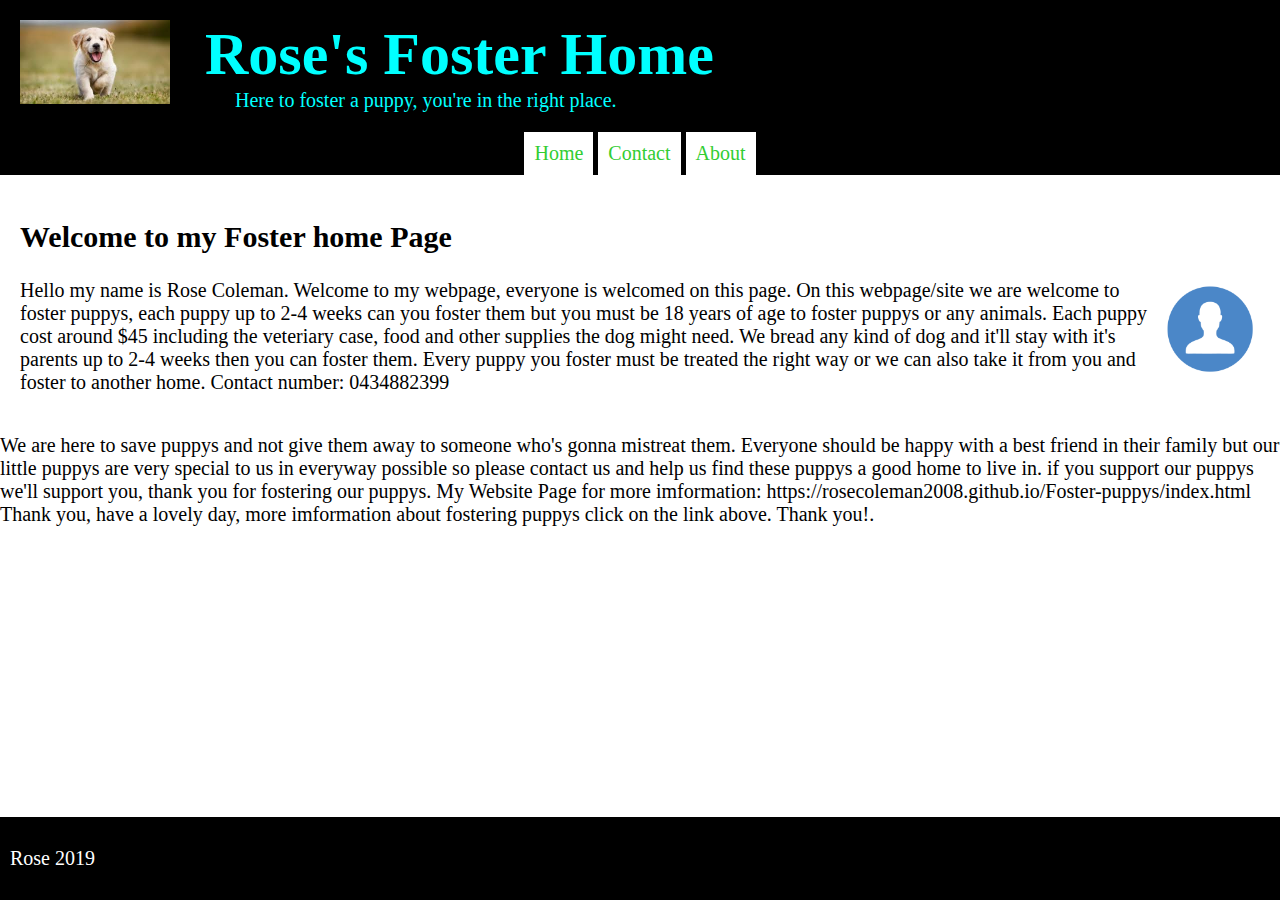
<file: index.html>
<!doctype html>
<html>
<head>
<meta charset="utf-8">
<title>Webpage layout</title>
<link rel="stylesheet" type="text/css" href="CSS 2.css" />
</head>

<body>
	
	<header>
	
	    <img src="dog.jpeg" width="150px" />
		<div class="title">
		     <h1>Rose's Foster Home</h1>
			 <p class="subtitle">Here to foster a puppy, you're in the right place.</p>
		</div>
	
	
</header>
	
<aside>
	
	<ul>
	    <li class="activelink"><a href="#">Home</a></li>
		<li><a href="#">Contact</a></li>
		<li><a href="#">About</a></li>
	</ul>
	
</aside>	
	
<article>
	
	<h2>Welcome to my Foster home Page</h2>
	
	<img src="facebook.jpg" width="100px"
	
	<p>Hello my name is Rose Coleman.

Welcome to my webpage, everyone is welcomed on this page.

On this webpage/site we are welcome to foster puppys, each puppy up to 2-4 weeks can you foster them but you must be 18 years of age to foster puppys or any animals.

Each puppy cost around $45 including the veteriary case, food and other supplies the dog might need.

We bread any kind of dog and it'll stay with it's parents up to 2-4 weeks then you can foster them.

Every puppy you foster must be treated the right way or we can also take it from you and foster to another home.

Contact number: 0434882399</p>
		 
</article>	
	
<p2>We are here to save puppys and not give them away to someone who's gonna mistreat them. Everyone should be happy with a best friend in their family but our little puppys are very special to us in everyway possible so please contact us and help us find these puppys a good home to live in.</p2>	
	
if you support our puppys we'll support you, thank you for fostering our puppys.	 	
	
	<footer>
	    <p>Rose 2019</p>
	</footer>
	
</body>
</html>

My Website Page for more imformation: https://rosecoleman2008.github.io/Foster-puppys/index.html

Thank you, have a lovely day, more imformation about fostering puppys click on the link above. Thank you!.
</file>
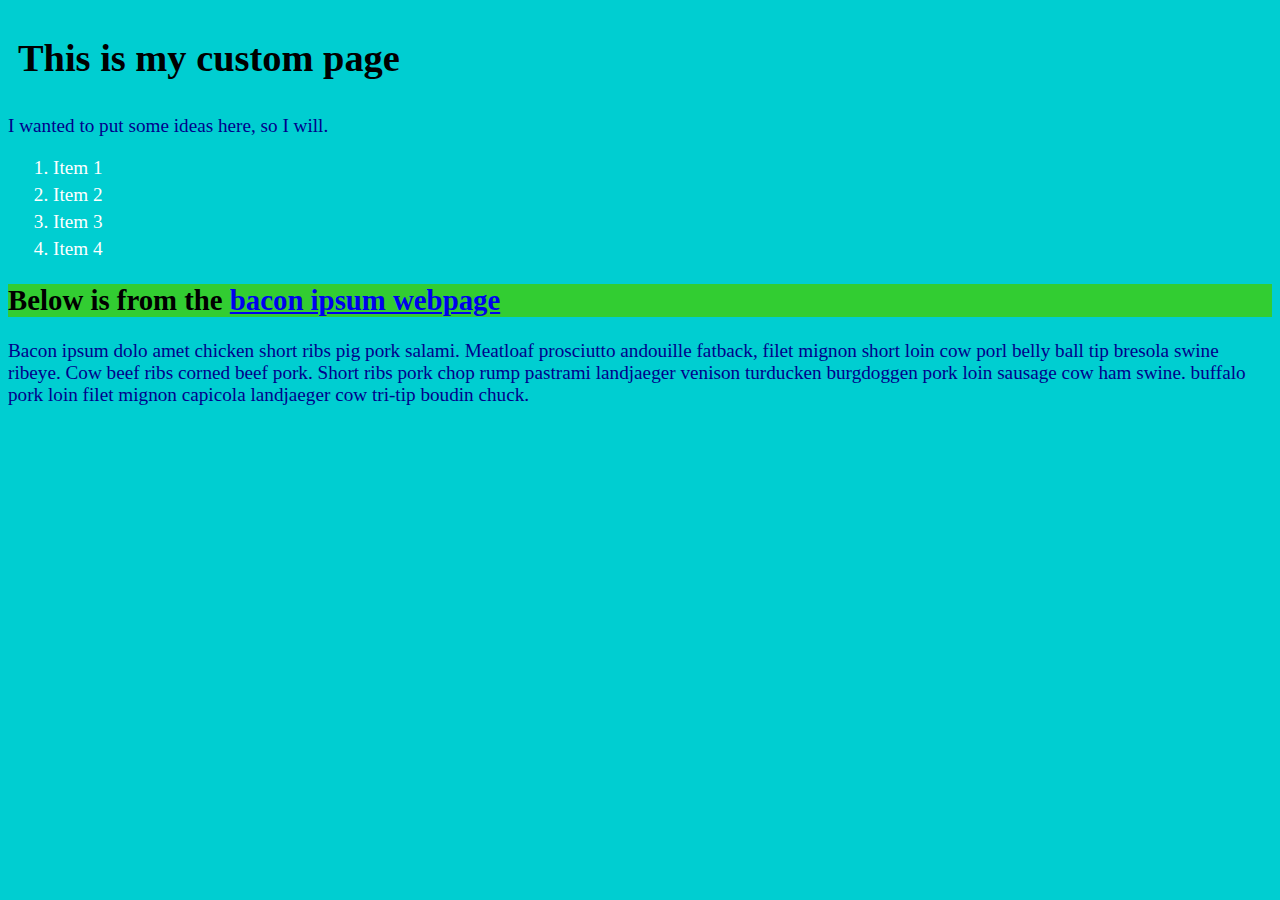
<file: CSS.html>
<!doctype html>
<html>
<head>
<meta charset="utf-8">
<title>CSS</title>

<style>
	
	body {
		font-family     : Cambria;
		background-color: darkturquoise;
		font-size : 1.2em
	}
	
	h1 {
		color           : black;
		backgorund-color: antiquewhite;
		font-size       : 2em;
		padding         : 10px;
	}
	
	h2 {
		color: black;
		background-color: limegreen;
		font-size: 1.7em
		padding: 5px;
	}
	
	li {
		color : white;
		margin: 5px;
	}
	
	p {
		color : darkblue;
	}
	
</style>	
	
</head>
<body>
	
	<h1>This is my custom page</h1>
	
	<p>I wanted to put some ideas here, so I will.</p>
	
	<ol>
	    <li>Item 1</li>
		<li>Item 2</li>
		<li>Item 3</li>
		<li>Item 4</li>
	</ol>
	
	<h2>Below is from the <a href="https://baconipsum.com/">bacon ipsum webpage</a></h2>
	
	<p>Bacon ipsum dolo amet chicken short ribs pig pork salami. Meatloaf prosciutto andouille fatback, filet mignon short loin cow porl belly ball tip bresola swine ribeye. Cow beef ribs corned beef pork. Short ribs pork chop rump pastrami landjaeger venison turducken burgdoggen pork loin sausage cow ham swine. buffalo pork loin filet mignon capicola landjaeger cow tri-tip boudin chuck.</p>
	
</body>
</html>
</file>
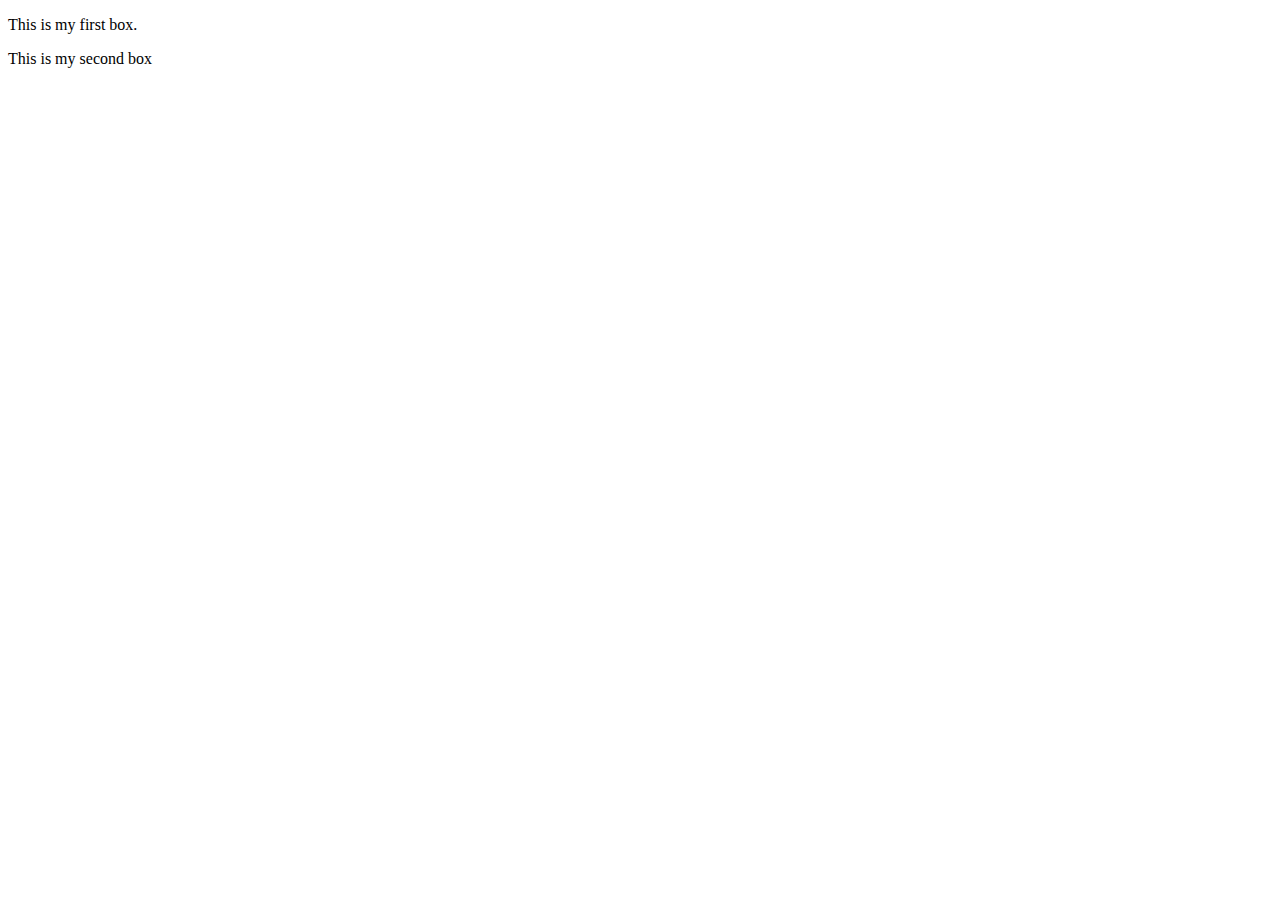
<file: divs.html>
<!doctype html>
<html>
<head>
<meta charset="utf-8">
<title>Divs</title>

<style>
	
	
	
</style>	
	
</head>

<body>
	
	
	<div>
	    <p>This is my first box.</p>
	</div>
	
	<div>
	    <p>This is my second <span>box</span></p>
	</div>
	
</body>
</html>
</file>
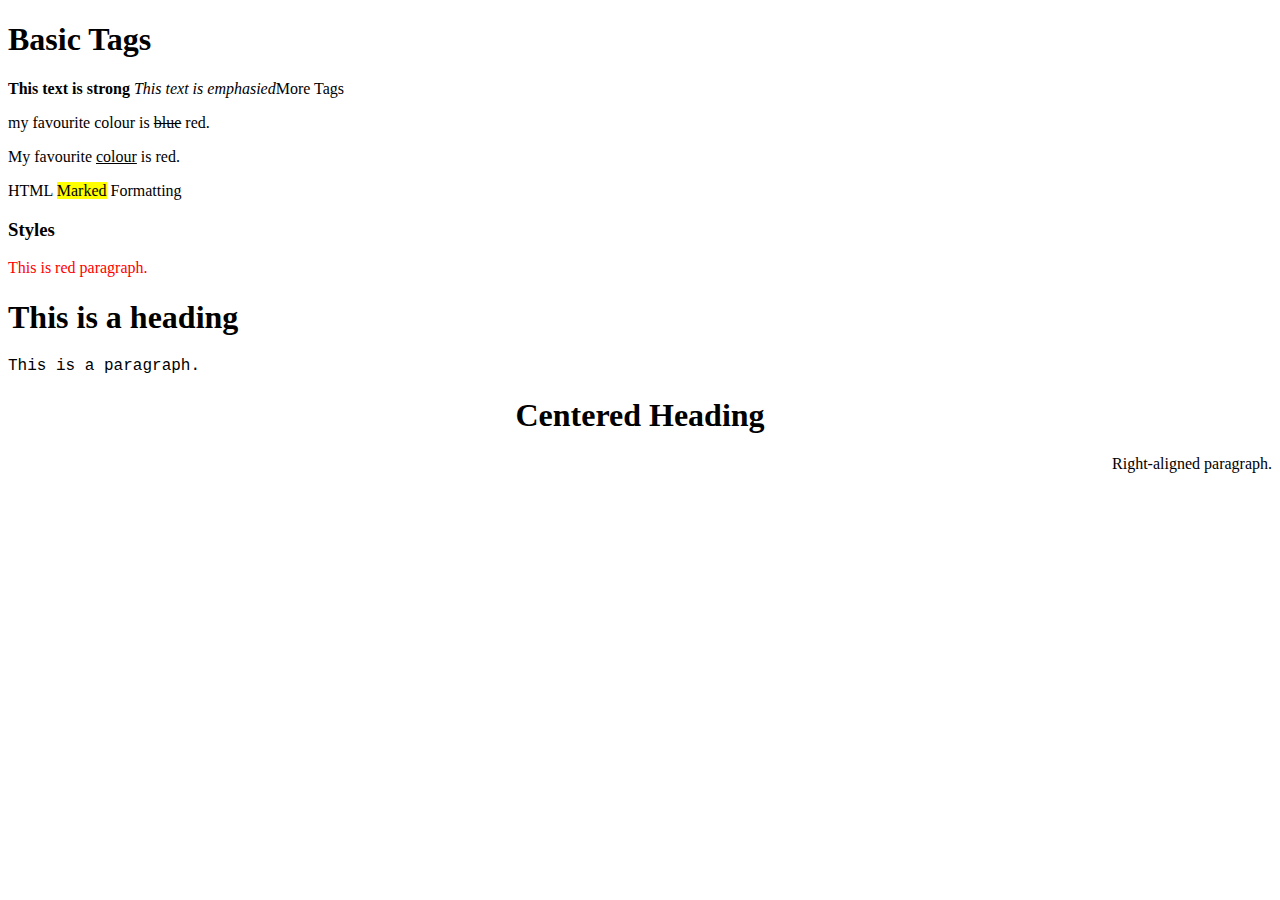
<file: Formatting text.html>
<!doctype html>
<html>
<head>
<meta charset="utf-8">
<title>Formatting Text</title>
</head>

<body>
	
	<h1>Basic Tags</h1>
	<strong> This text is strong</strong>
	<em>This text is emphasied</em
		
	<h2>More Tags</h2>
	<p>my favourite colour is <del>blue</del> red.</p>
	<p>My favourite <ins>colour</ins> is red.</p>
	<p>HTML <mark>Marked</mark> Formatting</p>
	
	<h3>Styles</h3>
	<p style="color: red;"> This is red paragraph.</p>
	
	<h1 style="front-family: verdana;">This is a heading</h1>
	<p style="font-family: courier;">This is a paragraph.</p>
	
	<h1 style="text-align: center;">Centered Heading</h1>
	<p style="text-align: right;">Right-aligned paragraph.</p>
	
</body>
</html>
</file>
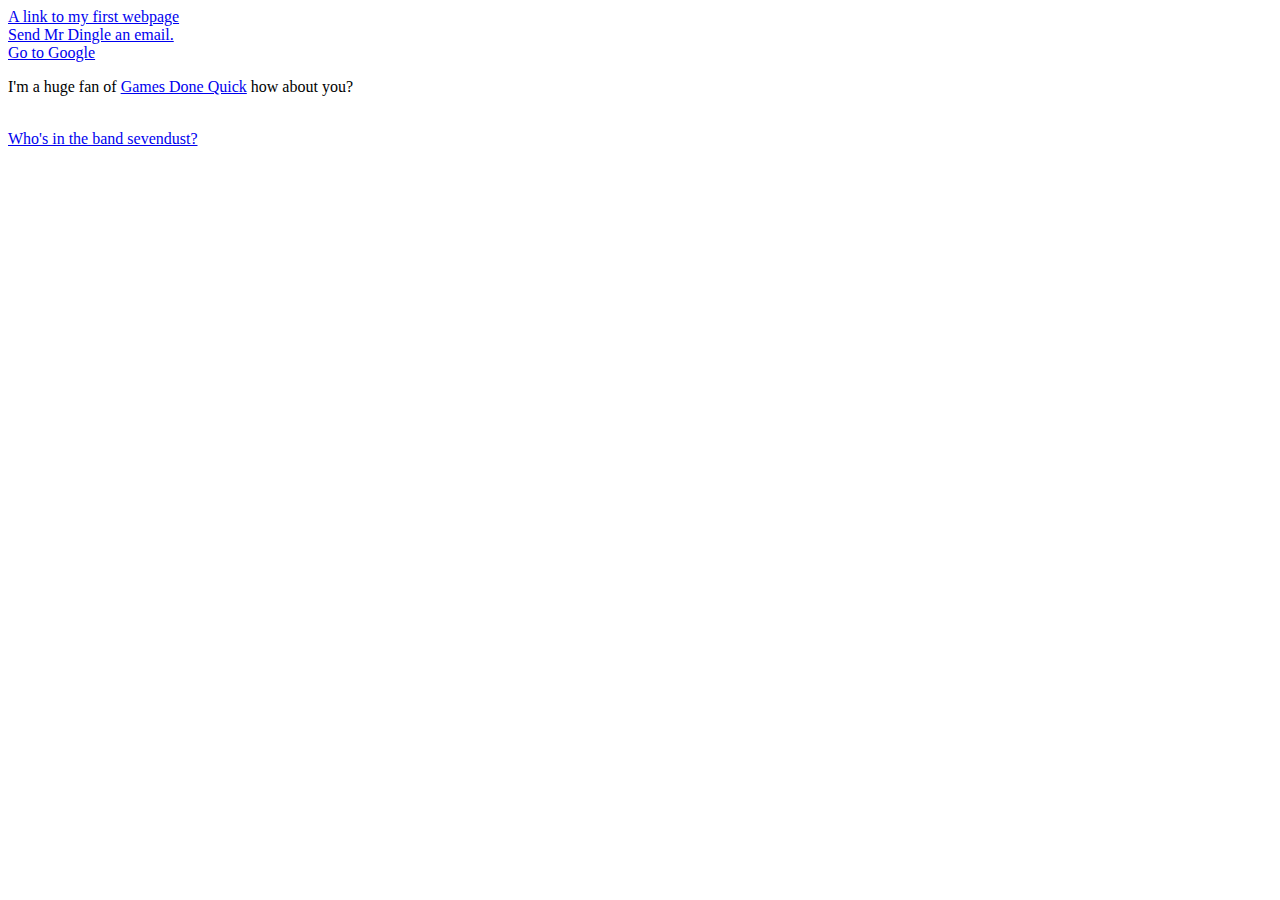
<file: hyperlinks.html>
<!doctype html>
<html>
<head>
<meta charset="utf-8">
<title>Hyperlinks</title>
</head>

<body>
	
	<a href="first.html">A link to my first webpage</a>
	<br />
	<a href="mailto:nicholas.dingle2@gmail.com">Send Mr Dingle an email.</a>
	<br />
	<a href="https://google.com">Go to Google</a>
	<br />
	<p>I'm a huge fan of <a href="https://gamesdonequick.com/">Games Done Quick</a> how about you?</p>
	<br />
	<a href="https://enwikpedia.org/wiki/Sevendust#Band_members">Who's in the band sevendust?</a>
	
</body>
</html>
</file>
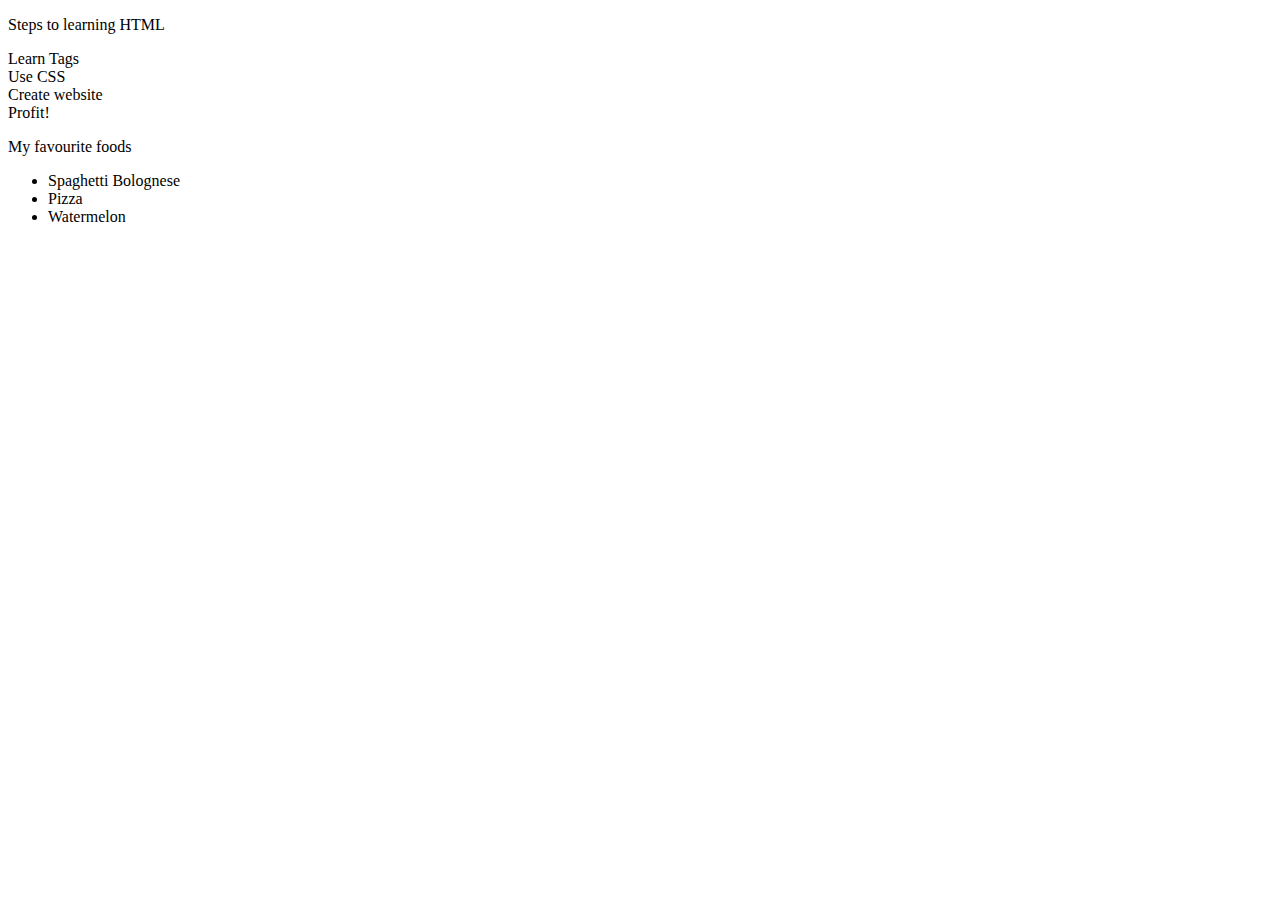
<file: lists.html>
<!doctype html>
<html>
<head>
<meta charset="utf-8">
<title>Lists</title>
</head>

<body>
	
	<p>Steps to learning HTML</p>
	</ol> 
	     <li>Learn Tags</li>
	     <li>Use CSS</li>
	     <li>Create website</li>
	     <li>Profit!</li>
	</ol>

    <p>My favourite foods</p>
    <ul>
         <li>Spaghetti Bolognese</li>
		 <li>Pizza</li>
		 <li>Watermelon</li>
    </ul>
	
	
</body>
</html>
</file>
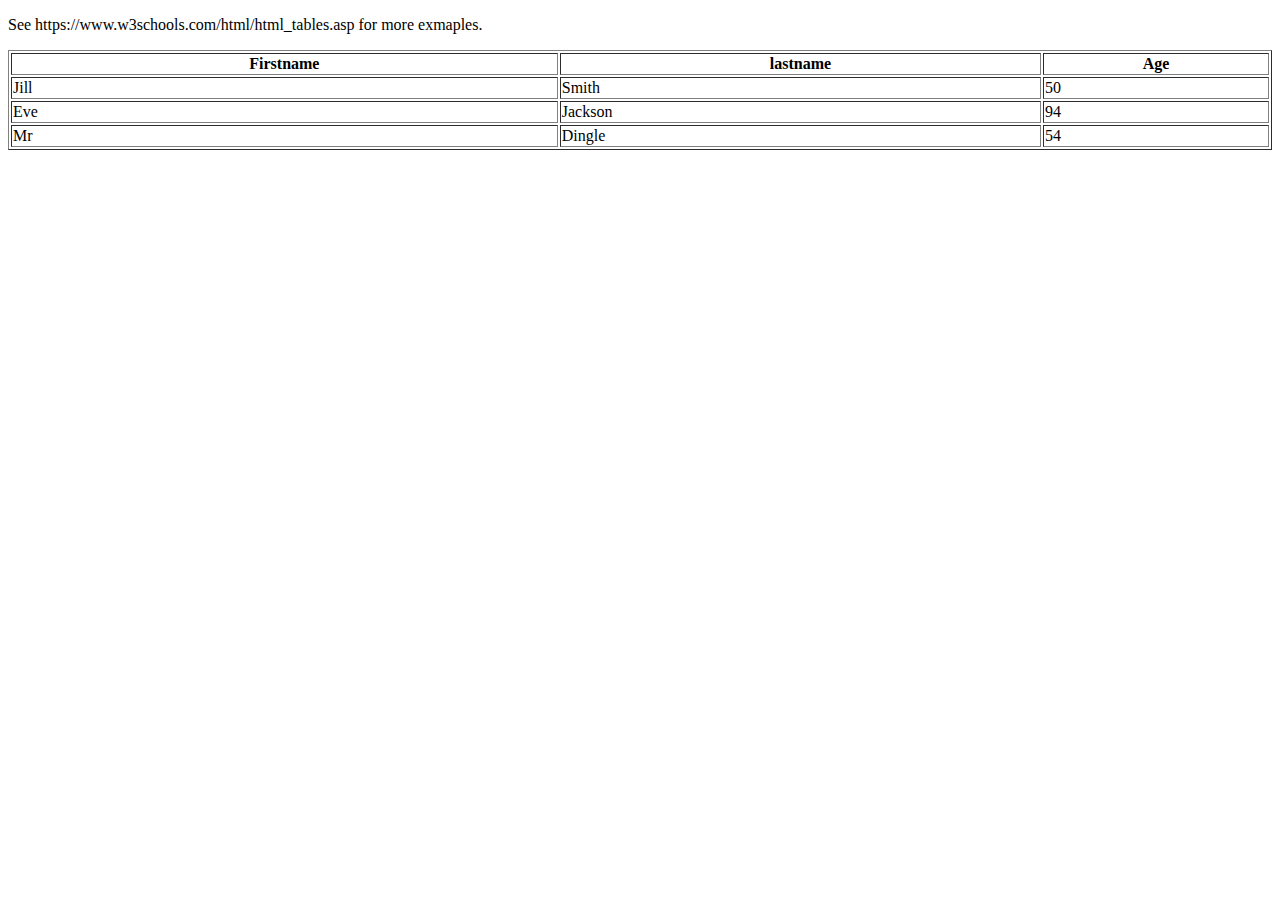
<file: tables.html>
<!doctype html>
<html>
<head>
<meta charset="utf-8">
<title>Tables</title>
</head>

<body>
	
	<p>See https://www.w3schools.com/html/html_tables.asp for more exmaples.</p>
	
	<table width="100%" border="1">
		
		  <thead>
		       <tr>
			       <th>Firstname</th>
				   <th>lastname</th>
				   <th>Age</th>
			   </tr>
		</thead>
		
		<tbody> 
		
		    <tr>
			   <td>Jill</td>
				<td>Smith</td>
				<td>50</td>
			</tr>
			
			<tr>
			   <td>Eve</td>
			   <td>Jackson</td>
			   <td>94</td>
			</tr>
		
		    <tr>
		       <td>Mr</td>
			   <td>Dingle</td>
			   <td>54</td>
			</tr>
		
	  </tbody>
		
	</table>
	
</body>
</html>
</file>
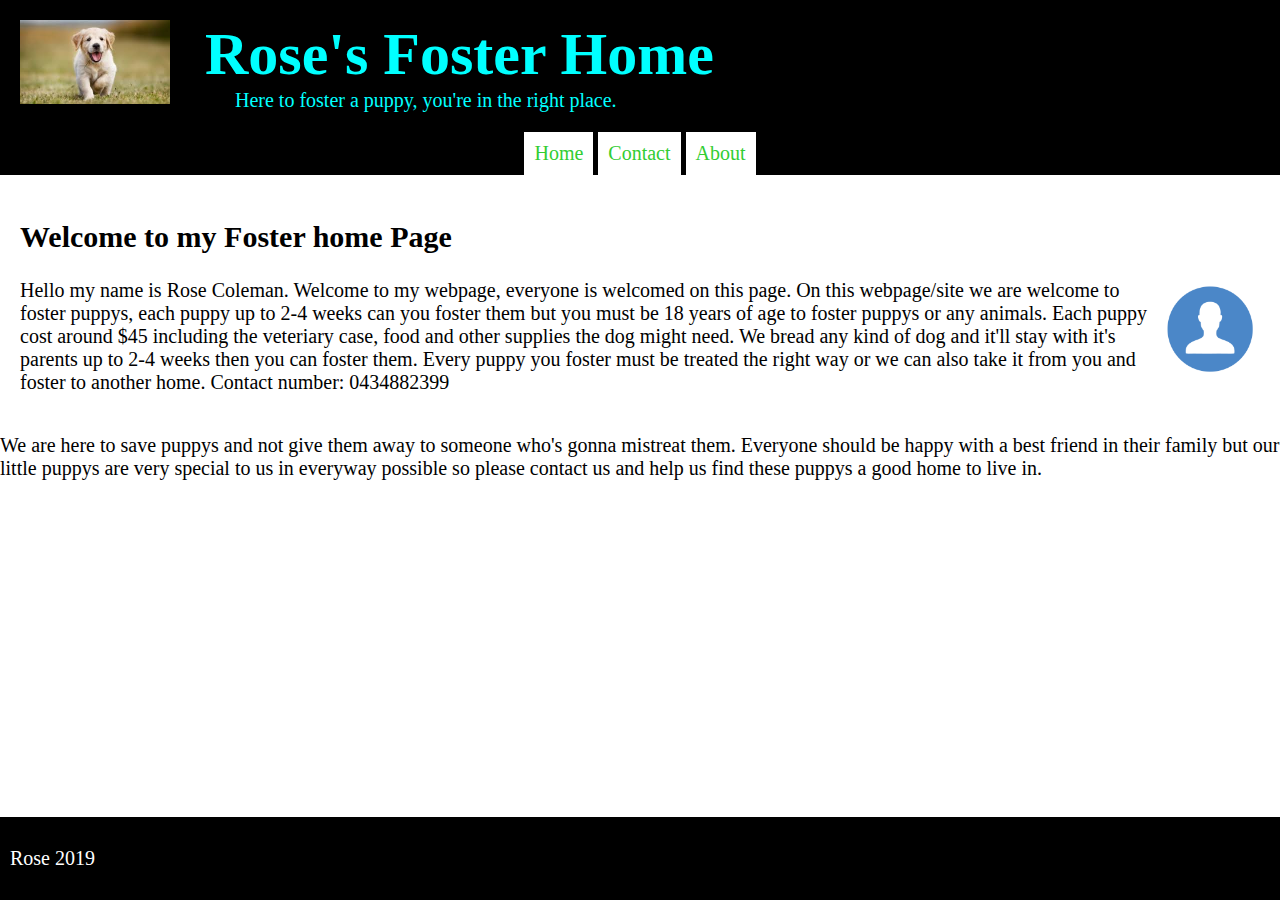
<file: webpage layouts.html>
<!doctype html>
<html>
<head>
<meta charset="utf-8">
<title>Webpage layout</title>
<link rel="stylesheet" type="text/css" href="CSS 2.css" />
</head>

<body>
	
	<header>
	
	    <img src="dog.jpeg" width="150px" />
		<div class="title">
		     <h1>Rose's Foster Home</h1>
			 <p class="subtitle">Here to foster a puppy, you're in the right place.</p>
		</div>
	
	
</header>
	
<aside>
	
	<ul>
	    <li class="activelink"><a href="#">Home</a></li>
		<li><a href="#">Contact</a></li>
		<li><a href="#">About</a></li>
	</ul>
	
</aside>	
	
<article>
	
	<h2>Welcome to my Foster home Page</h2>
	
	<img src="facebook.jpg" width="100px"
	
	<p>Hello my name is Rose Coleman.

Welcome to my webpage, everyone is welcomed on this page.

On this webpage/site we are welcome to foster puppys, each puppy up to 2-4 weeks can you foster them but you must be 18 years of age to foster puppys or any animals.

Each puppy cost around $45 including the veteriary case, food and other supplies the dog might need.

We bread any kind of dog and it'll stay with it's parents up to 2-4 weeks then you can foster them.

Every puppy you foster must be treated the right way or we can also take it from you and foster to another home.

Contact number: 0434882399</p>
		 
</article>	
	
<p2>We are here to save puppys and not give them away to someone who's gonna mistreat them. Everyone should be happy with a best friend in their family but our little puppys are very special to us in everyway possible so please contact us and help us find these puppys a good home to live in.</p2>	
	
	
	
	
	<footer>
	    <p>Rose 2019</p>
	</footer>
	
</body>
</html>
</file>
<file: CSS 2.css>
@charset "utf-8";
/* CSS Document */

body {
	font-size: 1.25em;
	font-family: Verdana;
	margin: 0;
}

header {
	display: inline-block;
	background-color: black;
	color: aqua;
	width: 100%;
}

header > img {
	padding: 20px 20px 5px 20px;
}

h1 {
	vertical-align: top;
	font-size: 3em;
	margin : 20px 0 0 0;
}

.title {
	display: inline-block;
	vertical-align: top;
	padding-left: 10px;
}

.subtitle {
	margin-top: 0px;
	margin-left:30px;
}

ul {
	list-style-type : none;
	background-color : black;
	width: 100%;
	padding :0;
	margin: 0;
	text-align: center;
}

li {
	background-color: white;
	display: inline-block;
	padding: 10px;
}

a {
	text-decoration: none;
	color: limegreen;
}

a:hover {
	background-color: aqua;
}

.activelink {
	background-color: white;
}

.activelink > a {
	color: limegreen;
}

article {
	padding : 20px;

}

article > img {
	float: right;
}

footer {
	position: absolute;
	bottom: 0;
	background-color: black;
	color: white;
	width: 100%;
}

footer > p {
	padding : 10px;
}
</file>
